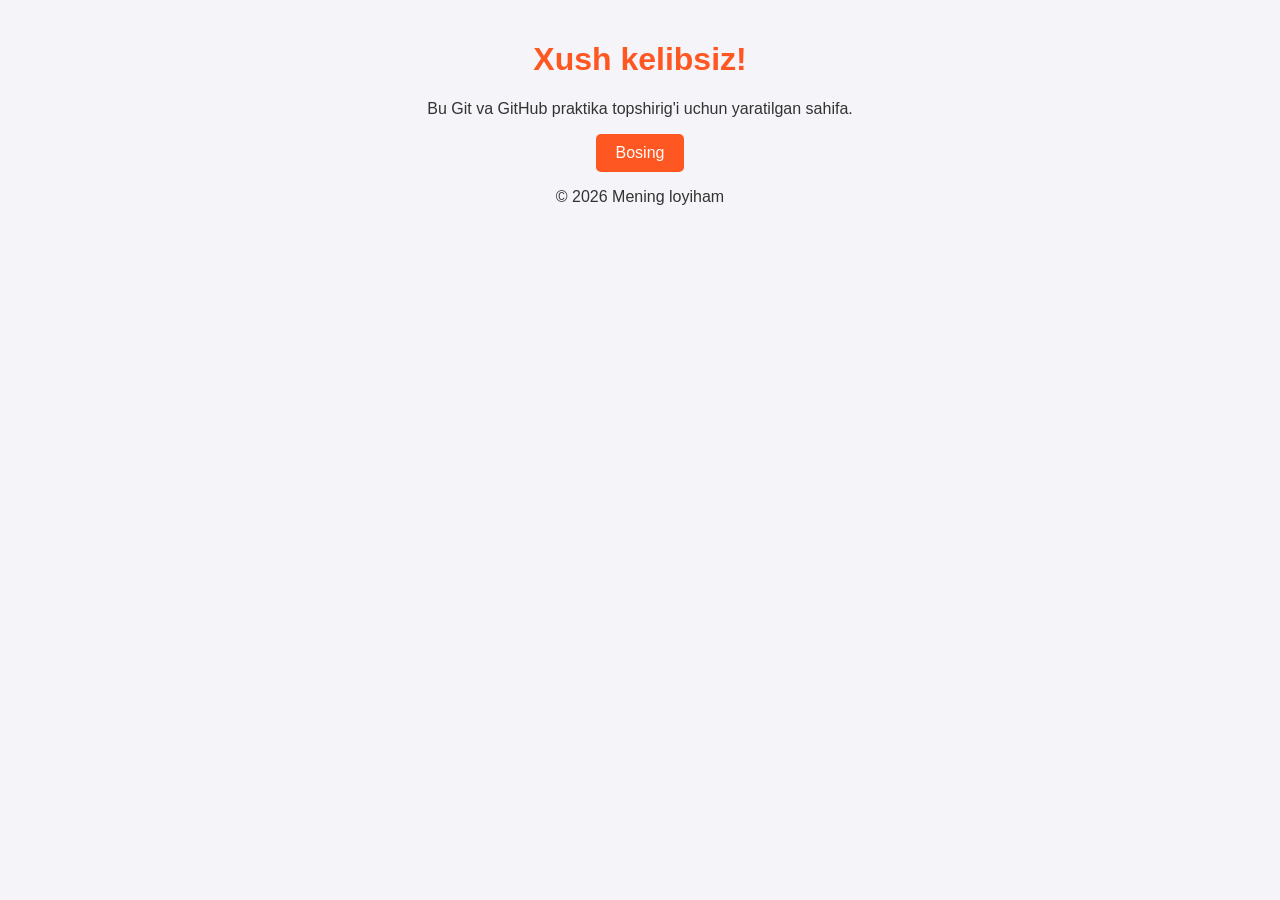
<file: index.html>
<!DOCTYPE html>
<html lang="uz">
<head>
    <meta charset="UTF-8">
    <meta name="viewport" content="width=device-width, initial-scale=1.0">
    <title>Mening Loyiham</title>
    <link rel="stylesheet" href="style.css">
</head>
<body>
    <header>
        <h1>Xush kelibsiz!</h1>
    </header>
    <main>
        <p>Bu Git va GitHub praktika topshirig'i uchun yaratilgan sahifa.</p>
        <button id="btn">Bosing</button>
    </main>
    <footer>
        <p>&copy; 2026 Mening loyiham</p>
    </footer>
</body>
</html>
</file>
<file: style.css>
body {
    font-family: Arial, sans-serif;
    background-color: #f4f4f9;
    color: #333;
    margin: 0;
    padding: 20px;
    text-align: center;
}

header h1 {
    color: #ff5722;
}

button {
    background-color: #ff5722;
    color: white;
    border: none;
    padding: 10px 20px;
    font-size: 16px;
    border-radius: 5px;
    cursor: pointer;
}

button:hover {
    background-color: #e0481d;
}
</file>
